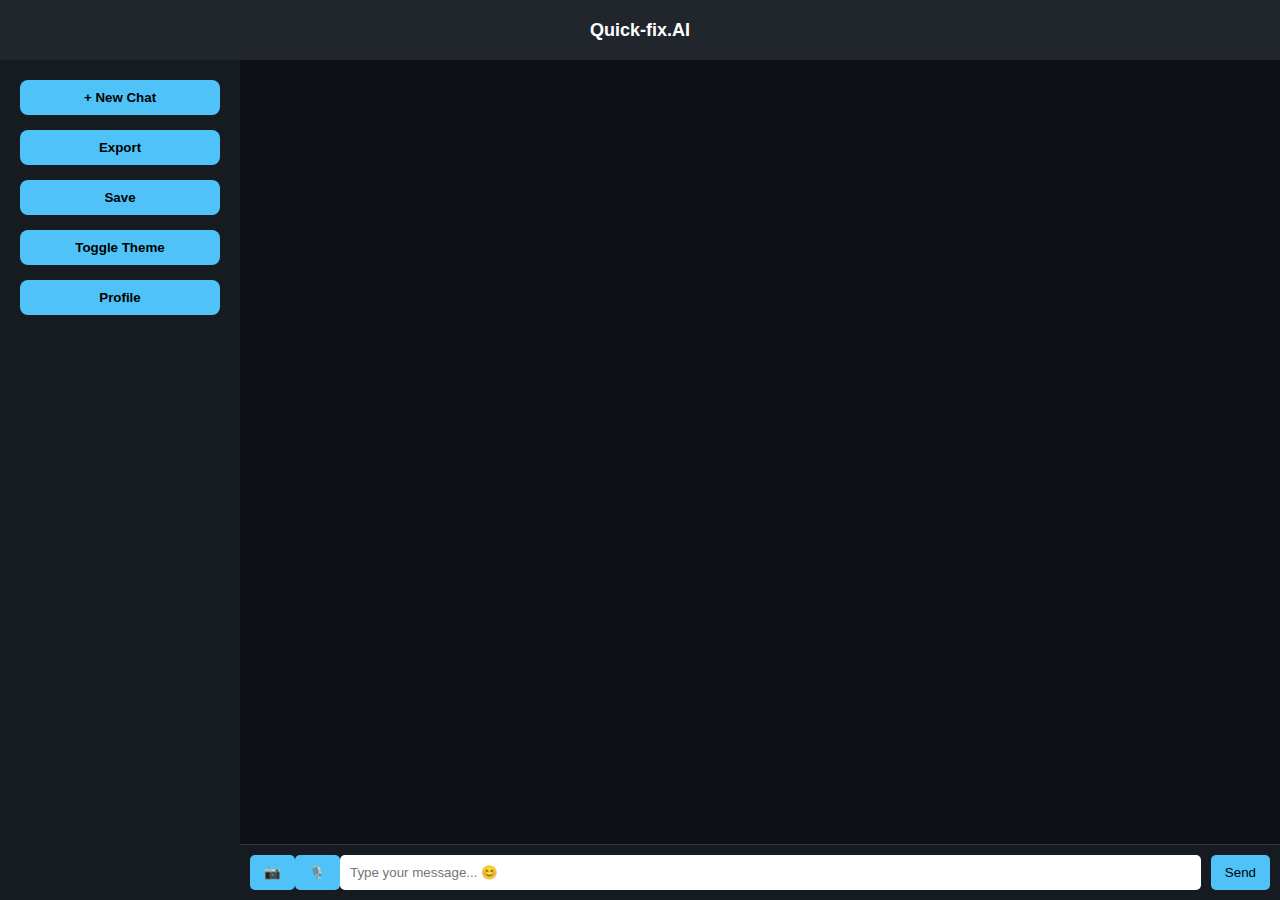
<file: index.html>
<!DOCTYPE html>
<html lang="en">
<head>
  <meta charset="UTF-8" />
  <meta name="viewport" content="width=device-width, initial-scale=1.0, maximum-scale=1.0, user-scalable=no"/>
  <title>Quick-fix.AI</title>
  <style>
    
    :root {
      --bg-dark: #0d1117;
      --text-dark: #c9d1d9;
      --accent: #4fc3f7;
    }

    * {
      box-sizing: border-box;
      touch-action: manipulation;
    }

    html, body {
      margin: 0;
      padding: 0;
      height: 100%;
      overflow: hidden;
      font-family: 'Segoe UI', sans-serif;
      background: var(--bg-dark);
      color: var(--text-dark);
    }

    .topbar {
      background: #21262d;
      color: white;
      padding: 15px;
      font-size: 18px;
      font-weight: bold;
      display: flex;
      align-items: center;
      justify-content: center;
      position: relative;
      z-index: 1001;
      height: 60px;
    }

    .menu-btn {
      position: absolute;
      left: 15px;
      font-size: 24px;
      cursor: pointer;
      background: none;
      border: none;
      color: white;
      display: none;
    }

    .container {
      display: flex;
      height: calc(100% - 60px);
      position: relative;
    }

    .sidebar {
      width: 240px;
      background: #161b22;
      padding: 20px;
      display: flex;
      flex-direction: column;
      gap: 15px;
      transition: transform 0.3s ease;
    }

    .sidebar button {
      padding: 10px;
      border: none;
      border-radius: 8px;
      font-weight: bold;
      background-color: var(--accent);
      color: #000;
      cursor: pointer;
    }

    .sidebar button:hover {
      background-color: #29b6f6;
    }

    .chat-container {
      flex: 1;
      display: flex;
      flex-direction: column;
      height: 100%;
      overflow: hidden;
      position: relative;
      background-color: var(--bg-dark);
    }

    .chat-container::before {
      content: "";
      position: absolute;
      top: 50%;
      left: 50%;
      transform: translate(-50%, -50%);
      width: 500px;
      height: 500px;
      background-repeat: no-repeat;
      background-size: contain;
      opacity: 0.25;
      z-index: 0;
      pointer-events: none;
    }

    .chat-box {
      flex: 1;
      overflow-y: auto;
      padding: 10px;
      display: flex;
      flex-direction: column;
      position: relative;
      z-index: 1;
    }

    .msg {
      display: inline-flex;
      flex-direction: column;
      max-width: 75%;
      padding: 10px 14px;
      margin: 6px 10px;
      border-radius: 15px;
      font-size: 15px;
      line-height: 1.4;
      animation: fadeIn 0.3s ease;
      word-wrap: break-word;
      white-space: pre-wrap;
    }

    .user {
      align-self: flex-end;
      background: var(--accent);
      color: #000;
      border-bottom-right-radius: 0;
    }

    .bot {
      align-self: flex-start;
      background: #2e2e2e;
      color: white;
      border-bottom-left-radius: 0;
    }

    .msg span {
      font-size: 12px;
      opacity: 0.6;
      align-self: flex-end;
      margin-top: 4px;
    }

    .input-area {
      display: flex;
      padding: 10px;
      background: #161b22;
      border-top: 1px solid #30363d;
    }

    .input-area input {
      flex: 1;
      padding: 10px;
      border: none;
      outline: none;
      border-radius: 5px;
      margin-right: 10px;
    }

    .input-area button {
      padding: 10px 14px;
      border: none;
      border-radius: 5px;
      background: var(--accent);
      color: #000;
      cursor: pointer;
    }

    @keyframes fadeIn {
      from { opacity: 0; transform: translateY(10px); }
      to { opacity: 1; transform: translateY(0); }
    }

    .msg:active {
      transform: none !important;
      scale: 1 !important;
      transition: none !important;
    }

    .overlay {
      display: none;
    }

    @media (max-width: 768px) {
      .sidebar {
        position: fixed;
        top: 60px;
        left: 0;
        height: calc(100vh - 60px);
        width: 240px;
        transform: translateX(-100%);
        z-index: 1000;
        background: #161b22;
      }

      .sidebar.show {
        transform: translateX(0);
      }

      .menu-btn {
        display: block;
      }

      .overlay {
        display: none;
        position: fixed;
        top: 60px;
        left: 0;
        width: 100%;
        height: calc(100vh - 60px);
        background: rgba(0, 0, 0, 0.4);
        z-index: 999;
      }

      .overlay.show {
        display: block;
      }
    }

    body.light-theme {
      --bg-dark: #f0f0f0;
      --text-dark: #000000;
      --accent: #4fc3f7;
    }

    body.light-theme .topbar {
      background: #21262d;
      color: #f0f0f0;
    }

    body.light-theme .sidebar {
      background: #21262d;
    }

    body.light-theme .bot {
      background: #e0e0e0;
      color: #000;
    }

  </style>
</head>
<body>
  <div class="topbar">
    <button class="menu-btn" onclick="toggleSidebar()">☰</button>
    Quick-fix.AI
  </div>

  <div class="overlay" id="overlay" onclick="toggleSidebar()"></div>

  <div class="container">
    <div class="sidebar" id="sidebar">
      <button onclick="newChat()">+ New Chat</button>
      <button onclick="exportChat()">Export</button>
      <button onclick="saveChat()">Save</button>
      <button onclick="toggleTheme()">Toggle Theme</button>
      <button onclick="location.href='/profile'">Profile</button>
    </div>

    <div class="chat-container">
      <div class="chat-box" id="chatLog"></div>
      <div class="input-area">
        <input type="file" id="imageInput" style="display:none" accept="image/*" onchange="handleImageUpload(event)"/>
        <button onclick="document.getElementById('imageInput').click()">📷</button>
        <button onclick="startListening()">🎙️</button>
        <input type="text" id="userInput" placeholder="Type your message... 😊" onkeypress="handleKey(event)" />
        <button onclick="sendMessage()">Send</button>
      </div>
    </div>
  </div>

  <script>
    let darkMode = true;
    let messages = [];

    function toggleSidebar() {
      const sidebar = document.getElementById("sidebar");
      const overlay = document.getElementById("overlay");
      sidebar.classList.toggle("show");
      overlay.classList.toggle("show");
    }

    function appendMessage(sender, text, type, timestamp = new Date()) {
      const chatBox = document.getElementById("chatLog");
      const msgDiv = document.createElement("div");
      msgDiv.classList.add("msg", type);
      msgDiv.innerHTML = `<div>${text}</div><span>${timestamp.toLocaleTimeString([], { hour: '2-digit', minute: '2-digit' })}</span>`;
      chatBox.appendChild(msgDiv);
      chatBox.scrollTop = chatBox.scrollHeight;
    }

    function sendMessage() {
      const input = document.getElementById("userInput");
      const msg = input.value.trim();
      if (!msg) return;

      appendMessage("You", msg, "user");
      messages.push({ role: "user", content: msg });
      input.value = "";

      const chatBox = document.getElementById("chatLog");
      const typingDiv = document.createElement("div");
      typingDiv.classList.add("msg", "bot");
      typingDiv.setAttribute("id", "typing");
      typingDiv.innerHTML = `<div><i>Quick-fix.AI is typing...</i></div>`;
      chatBox.appendChild(typingDiv);
      chatBox.scrollTop = chatBox.scrollHeight;

      fetch("/get", {
        method: "POST",
        headers: { "Content-Type": "application/json" },
        body: JSON.stringify({ messages })
      })
      .then(res => res.json())
      .then(data => {
        document.getElementById("typing")?.remove();
        const reply = data.reply;
        appendMessage("Quick-fix.AI", reply, "bot");
        messages.push({ role: "assistant", content: reply });
      })
      .catch(() => {
        document.getElementById("typing")?.remove();
        appendMessage("Quick-fix.AI", "❌ Error getting response", "bot");
      });
    }

    function handleKey(e) {
      if (e.key === "Enter") sendMessage();
    }

    function toggleTheme() {
      darkMode = !darkMode;
      document.body.classList.toggle("light-theme", !darkMode);
    }

    function newChat() {
      document.getElementById("chatLog").innerHTML = "";
      messages = [];
    }

    function saveChat() {
      const messagesText = Array.from(document.querySelectorAll(".msg")).map(m => m.innerText);
      localStorage.setItem("chat_history", JSON.stringify(messagesText));
      alert("Chat saved to local storage.");
    }

    function exportChat() {
      const chatText = Array.from(document.querySelectorAll(".msg")).map(m => m.innerText).join("\n\n");
      const blob = new Blob([chatText], { type: "text/plain" });
      const link = document.createElement("a");
      link.href = URL.createObjectURL(blob);
      link.download = "Quick-fix.txt";
      link.click();
    }

    function startListening() {
      if (!('webkitSpeechRecognition' in window)) {
        alert("Sorry, your browser doesn't support speech recognition.");
        return;
      }

      const recognition = new webkitSpeechRecognition();
      recognition.continuous = false;
      recognition.interimResults = false;
      recognition.lang = 'en-IN';

      recognition.onstart = () => {
        console.log("Voice recognition started...");
      };

      recognition.onresult = (event) => {
        const transcript = event.results[0][0].transcript;
        document.getElementById("userInput").value = transcript;
        sendMessage();
      };

      recognition.onerror = (event) => {
        console.error("Voice recognition error:", event.error);
      };

      recognition.start();
    }

    function handleImageUpload(event) {
      const file = event.target.files[0];
      if (!file) return;

      const reader = new FileReader();
      reader.onload = function(e) {
        const imgTag = `<img src="${e.target.result}" style="max-width: 200px; border-radius: 10px;" />`;
        appendMessage("You", imgTag, "user");
        messages.push({ role: "user", content: "[Image sent]" });
      };
      reader.readAsDataURL(file);
    }
  </script>
</body>
</html>
</file>
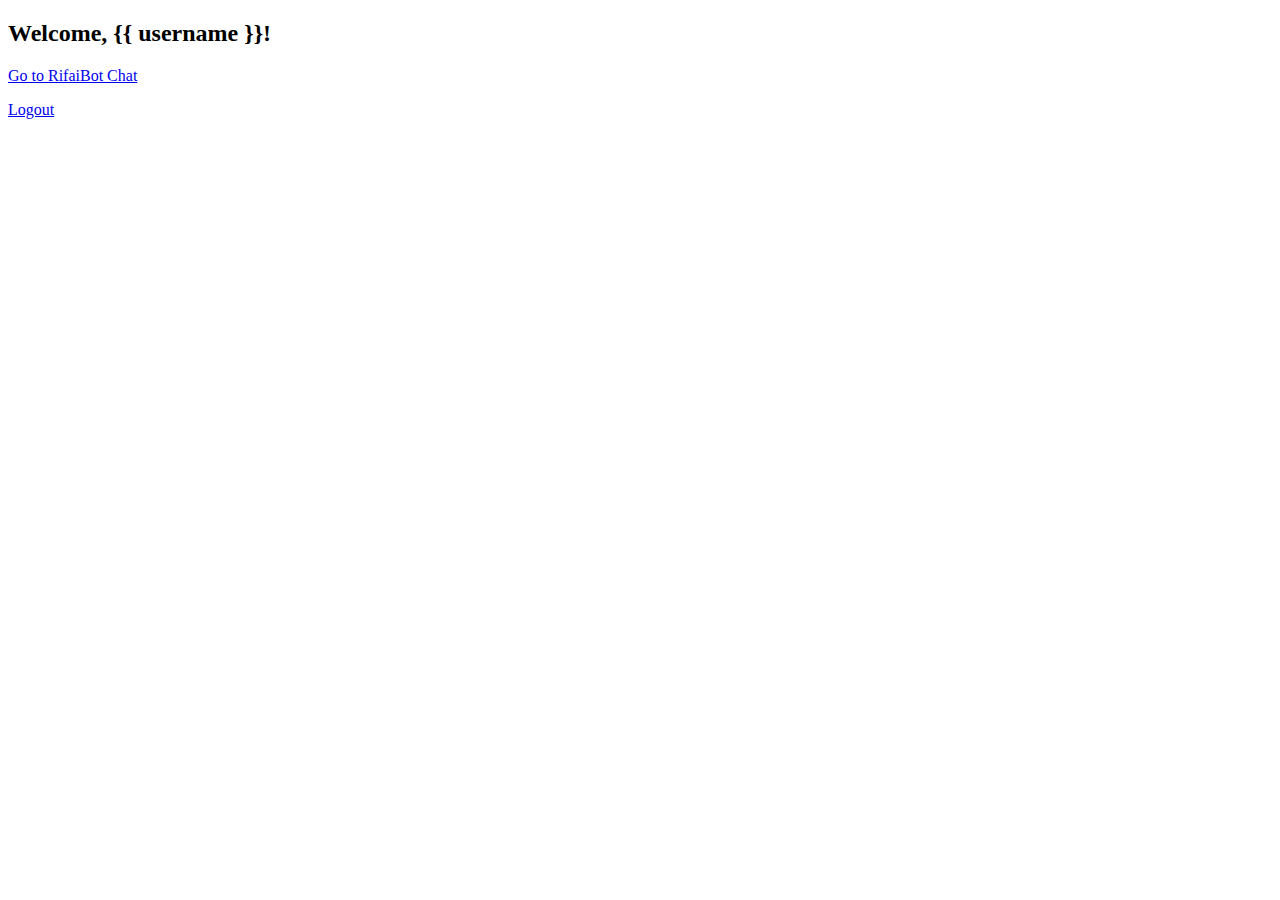
<file: dashboard.html>
<!DOCTYPE html>
<html>
<head>
  <title>Welcome</title>
</head>
<body>
  <h2>Welcome, {{ username }}!</h2>
  <p><a href="/chat">Go to RifaiBot Chat</a></p>
  <p><a href="/logout">Logout</a></p>
</body>
</html>
</file>
